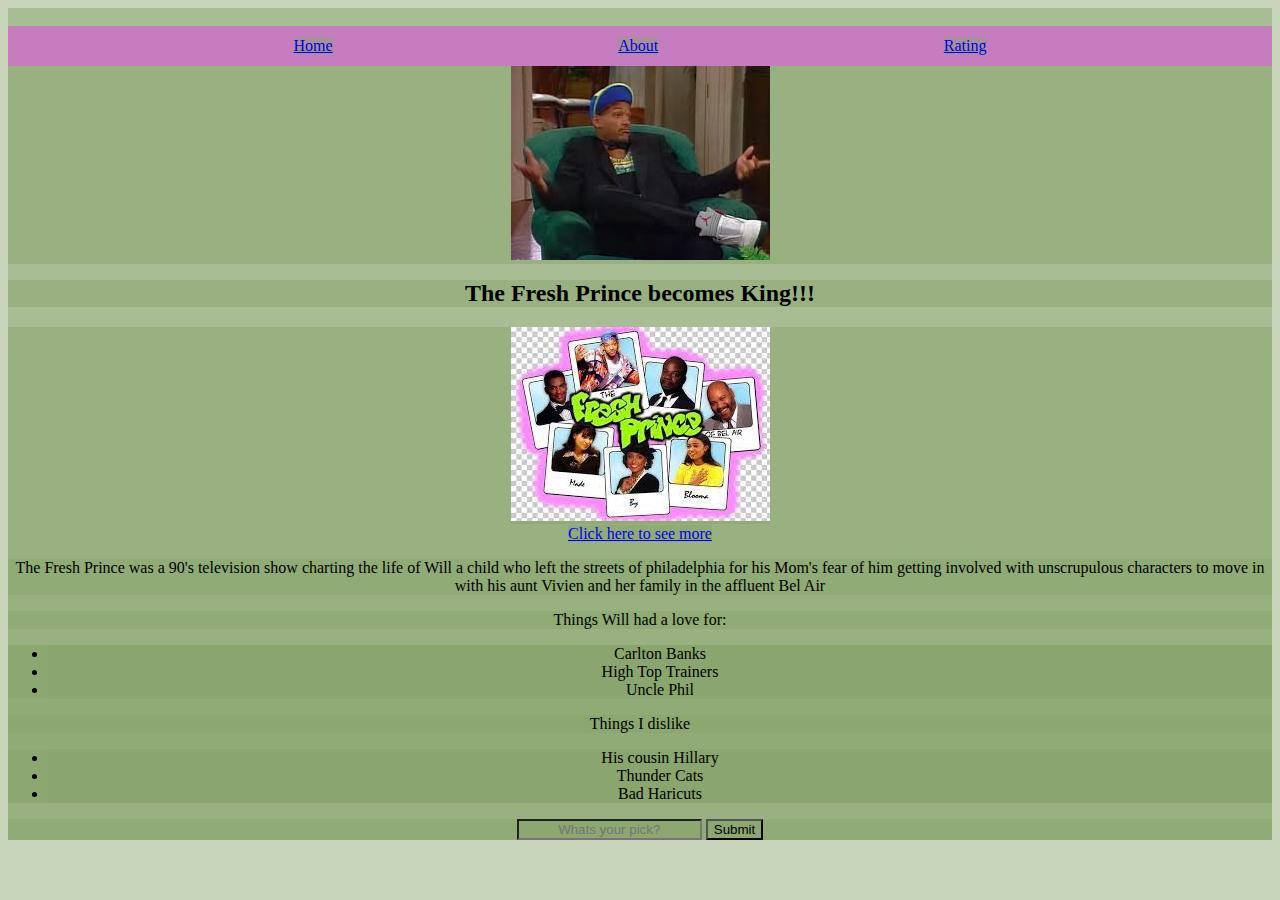
<file: Website/index.html>
<!DOCTYPE html>
<html lang="en">

  <embed name="Theme tune" src="The Fresh Prince Of Bel Air Theme Song Full.mp3" loop="true" hidden="true" autostart="true">
    

    <meta charset="UTF-8">
    <link rel="stylesheet" href="style.css">
    <title>Document</title>
    
    <div
        id="navbar">
        <a href="index.html" Home>Home</a>
        <a href="about.html" About>About</a>
        <a href="rating.html" Rating>Rating</a>
  
    </div> 


<body>
   
   <header> </header>

   <div>
   <img src="image1.jpeg" alt="header">
   </div>

   <h1>The Fresh Prince becomes King!!!</h1>
   
   <h2></h2>
   <main>
     
     
   
     <a href="#"><img src="Image4.jpeg" ></a>
     <br>
     
     <a href="https://freshprince.fandom.com/wiki/Will_Smith">Click here to see more</a><link rel="stylesheet" href="https://freshprince.fandom.com/wiki/Will_Smith">
     <p>The Fresh Prince was a 90's television show charting the life of Will a child who left the streets of philadelphia for his Mom's fear of  him getting involved with unscrupulous characters to move in with his aunt Vivien and her family in the affluent Bel Air</p>
     <p>Things Will had a love for:</p>
    <div id="lists">
     <ul>
       <li>Carlton Banks</li>
       <li>High Top Trainers</li>
       <li>Uncle Phil</li>
     </ul>
     <p>Things I dislike</p>
     <ul>
       <li>His cousin Hillary</li>
       <li>Thunder Cats</li>
       <li>Bad Haricuts</li>
     </ul>
</div>
     <form action="https://freshprince.fandom.com/wiki/Will_Smith">
       <input type="text" placeholder="Whats your pick?">
       <button type="submit">Submit</button>
     </form>
   </main>

</body>
</html>
</file>
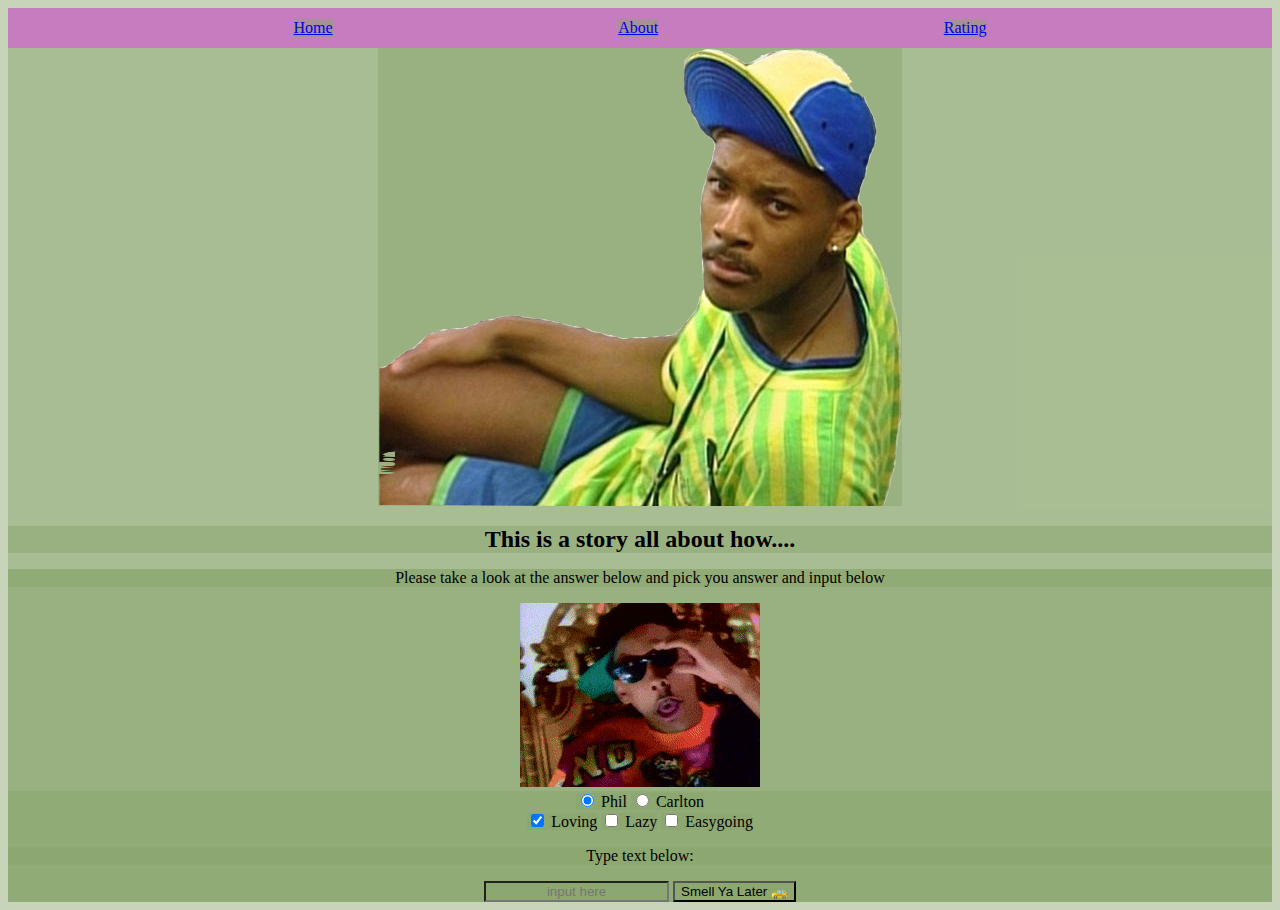
<file: Website/about.html>
<!DOCTYPE html>
<html lang="en">
<head>
    <meta charset="UTF-8">
    <link rel="stylesheet" href="style.css">
    <title>Document</title>
    <div
        id="navbar">
        <a href="index.html" Home>Home</a>
        <a href="about.html" About>About</a>
        <a href="rating.html" Rating>Rating</a>
    </div>  

</head>
<body>
   
<img src="Image3.png" alt="background">
    <about>

        <h1> This is a story all about how....</h1>
        <main>

            <p> Please take a look at the answer below and pick you answer and input below</p>

<img src="WarlikeDefiniteGraysquirrel-max-1mb.gif" alt="image1"></image></a>
          <form action="https://youtu.be/zS1cLOIxsQ8">
            <label><input type="radio" name="Carlton-Uncle Phil" checked> Phil</label>
            <label><input type="radio" name="Carlton-Uncle Phil"> Carlton</label><br>
            <label><input type="checkbox" name="personality" checked> Loving</label>
            <label><input type="checkbox" name="personality"> Lazy</label>
            <label><input type="checkbox" name="personality"> Easygoing</label>
        
            <p>Type text below:</p>
            <input type="text" placeholder="input here" required>
            <button type="submit">Smell Ya Later 🚕</button>
         
          </form>
    
    
        </main>
    
    
    
    </about>
    

</body>
</html>
</file>
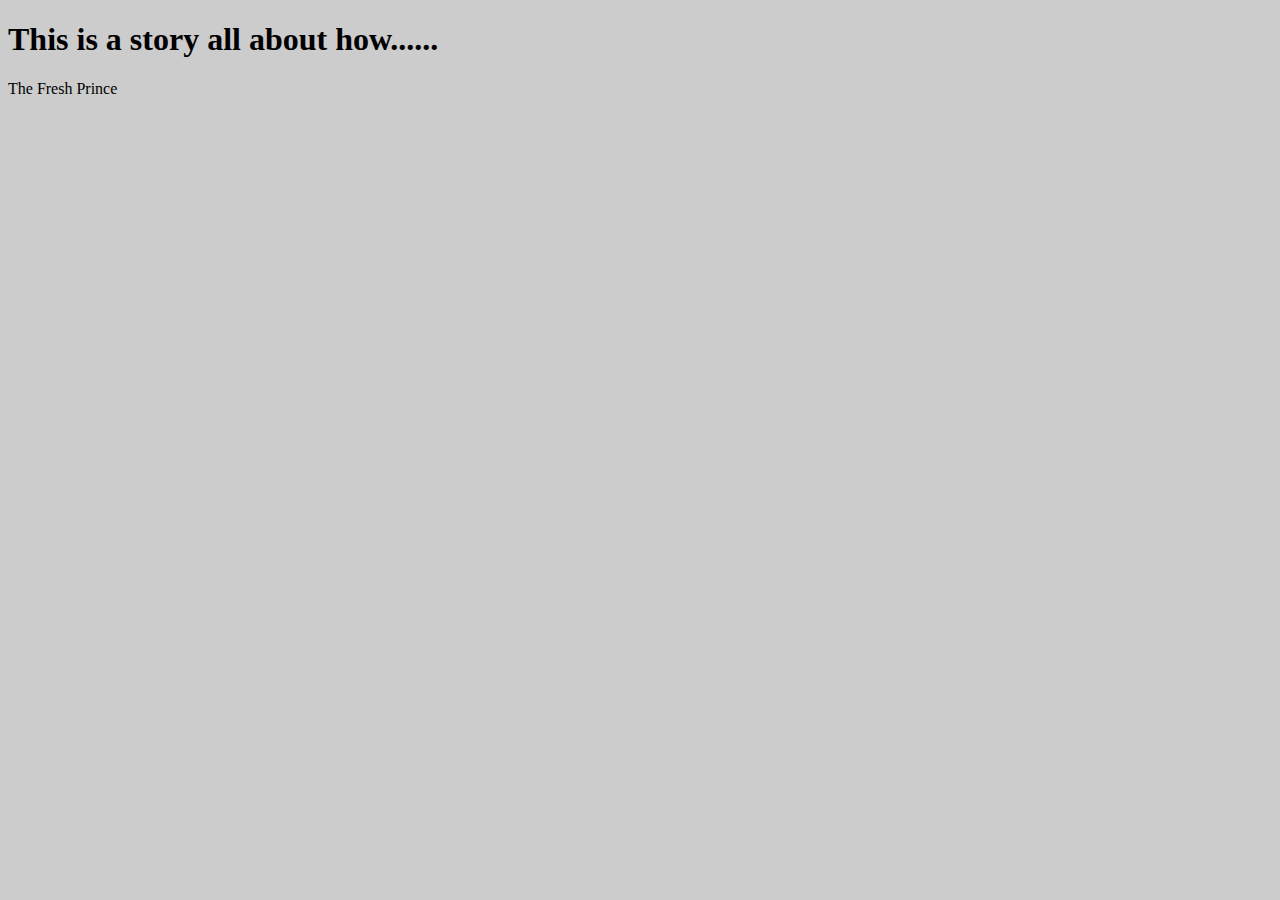
<file: Website/new.html>
<!DOCTYPE html>
<html>
<head>
<style>
body  {
  background-image: url("https://static.wikia.nocookie.net/freshprince/images/8/8f/Will_Smith_%28Fresh_Prince%29.jpg/revision/latest?cb=20180213171011");
  background-color: #cccccc;
}
</style>
</head>
<body>

<h1>This is a story all about how......</h1>

<p>The Fresh Prince</p>

</body>
</html>
</file>
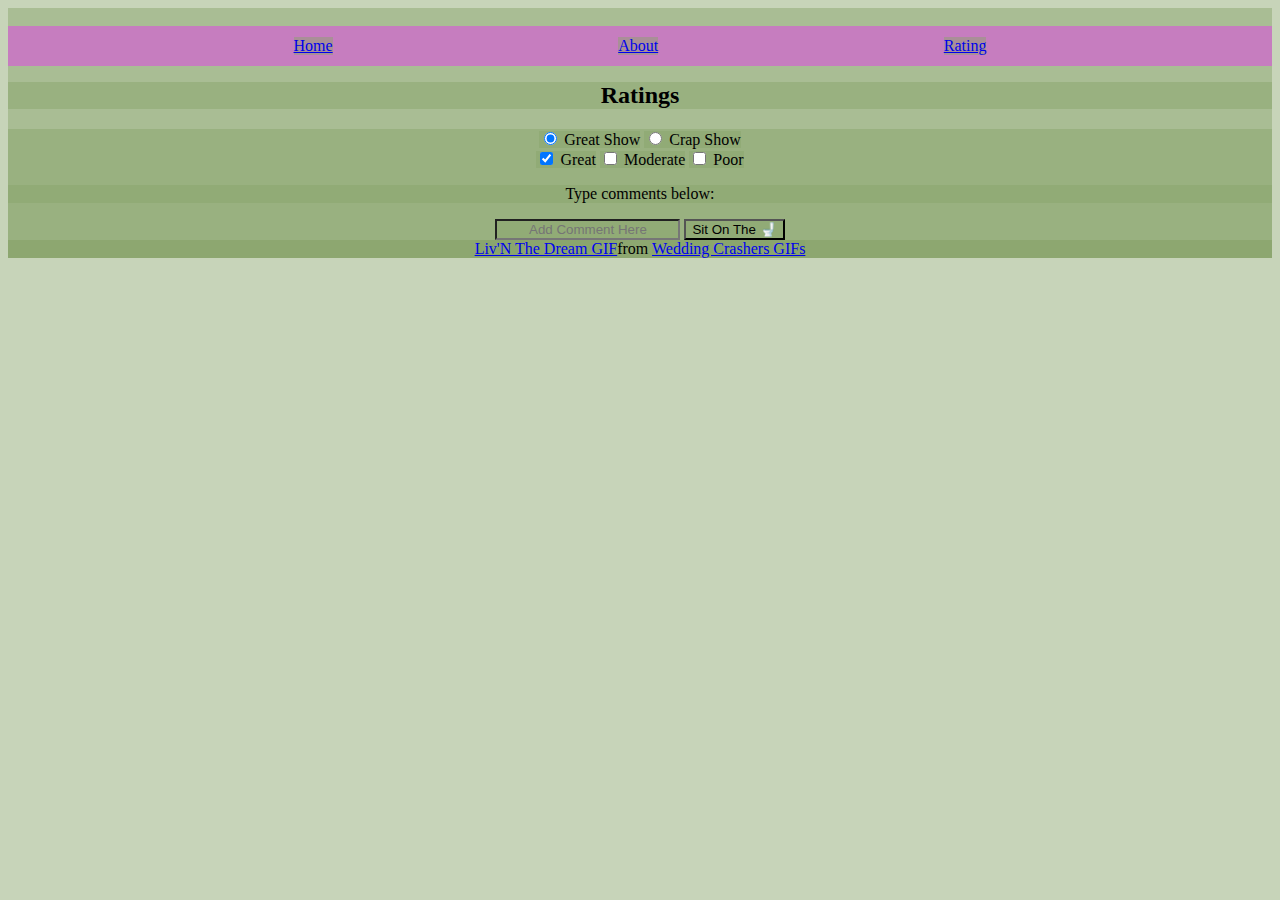
<file: Website/rating.html>
<!DOCTYPE html>
<html lang="en">
<head>
    <meta charset="UTF-8">
<link rel="stylesheet" href="style.css">
    <title>Rating</title>
</head>
<img>
    <div
        id="navbar">
        <a href="index.html" Home> Home </a>
        <a href="about.html" About> About </a>
        <a href="rating.html" Rating> Rating</a>
    </div> 
   
    <rating>

        <h1>Ratings</h1>
        <a img scr="Image6.jpeg" alt="Well"></a>
    
        <main>
         
            <h2 action="https://youtu.be/u7OUoCQq4sY"></h2>
            <label><input type="radio" name="Great Show_Crap Show" checked> Great Show</label>
            <label><input type="radio" name="Great Show_Crap Show"> Crap Show</label><br>
            <label><input type="checkbox" name="rating" checked> Great</label>
            <label><input type="checkbox" name="rating"> Moderate</label>
            <label><input type="checkbox" name="rating"> Poor</label>
        
            <p>Type comments below:</p>
            <input type="text" placeholder="Add Comment Here" required>
            <button type="submit">Sit On The 🚽</button>
<br>

<div>            
<a img="Image5.jpeg" alt="fresh"></a>
<div class="tenor-gif-embed" data-postid="4566435" data-share-method="host" data-aspect-ratio="1.50376" data-width="100%"><a href="https://tenor.com/view/wedding-crashers-will-ferrell-just-living-the-dream-fist-pump-happy-gif-4566435">Liv&#39;N The Dream GIF</a>from <a href="https://tenor.com/search/wedding+crashers-gifs">Wedding Crashers GIFs</a></div> <script type="text/javascript" async src="https://tenor.com/embed.js"></script>
</div>         
    
        </main>
    
      
    
    
    </rating>
    
</body>
</html>
</file>
<file: Website/style.css>
h1 {
    font-weight: 20PX;
    font-size: 24px;
}
* {
    text-align: center;
    text-shadow: 5rem;
    
}
.body {
background-image: url("image1.jpeg");
size-adjust: 50px;
flood-color: blue;
}
* head {
    font: blue;

}
* #navbar {
    text-decoration: solid;
    text-decoration-color: rgb(218, 229, 22);
    text-emphasis-color: pink;
  
    background-color: rgba(212, 94, 212, 0.678);
    height: 40px;
    display:flex;
    justify-content: space-evenly;
    align-items: center;
}
* {
    background-color: rgba(137, 164, 106, 0.469);
}
.list {
    align-items: center;
}
* .h1 {
    color: blue;
}
</file>
